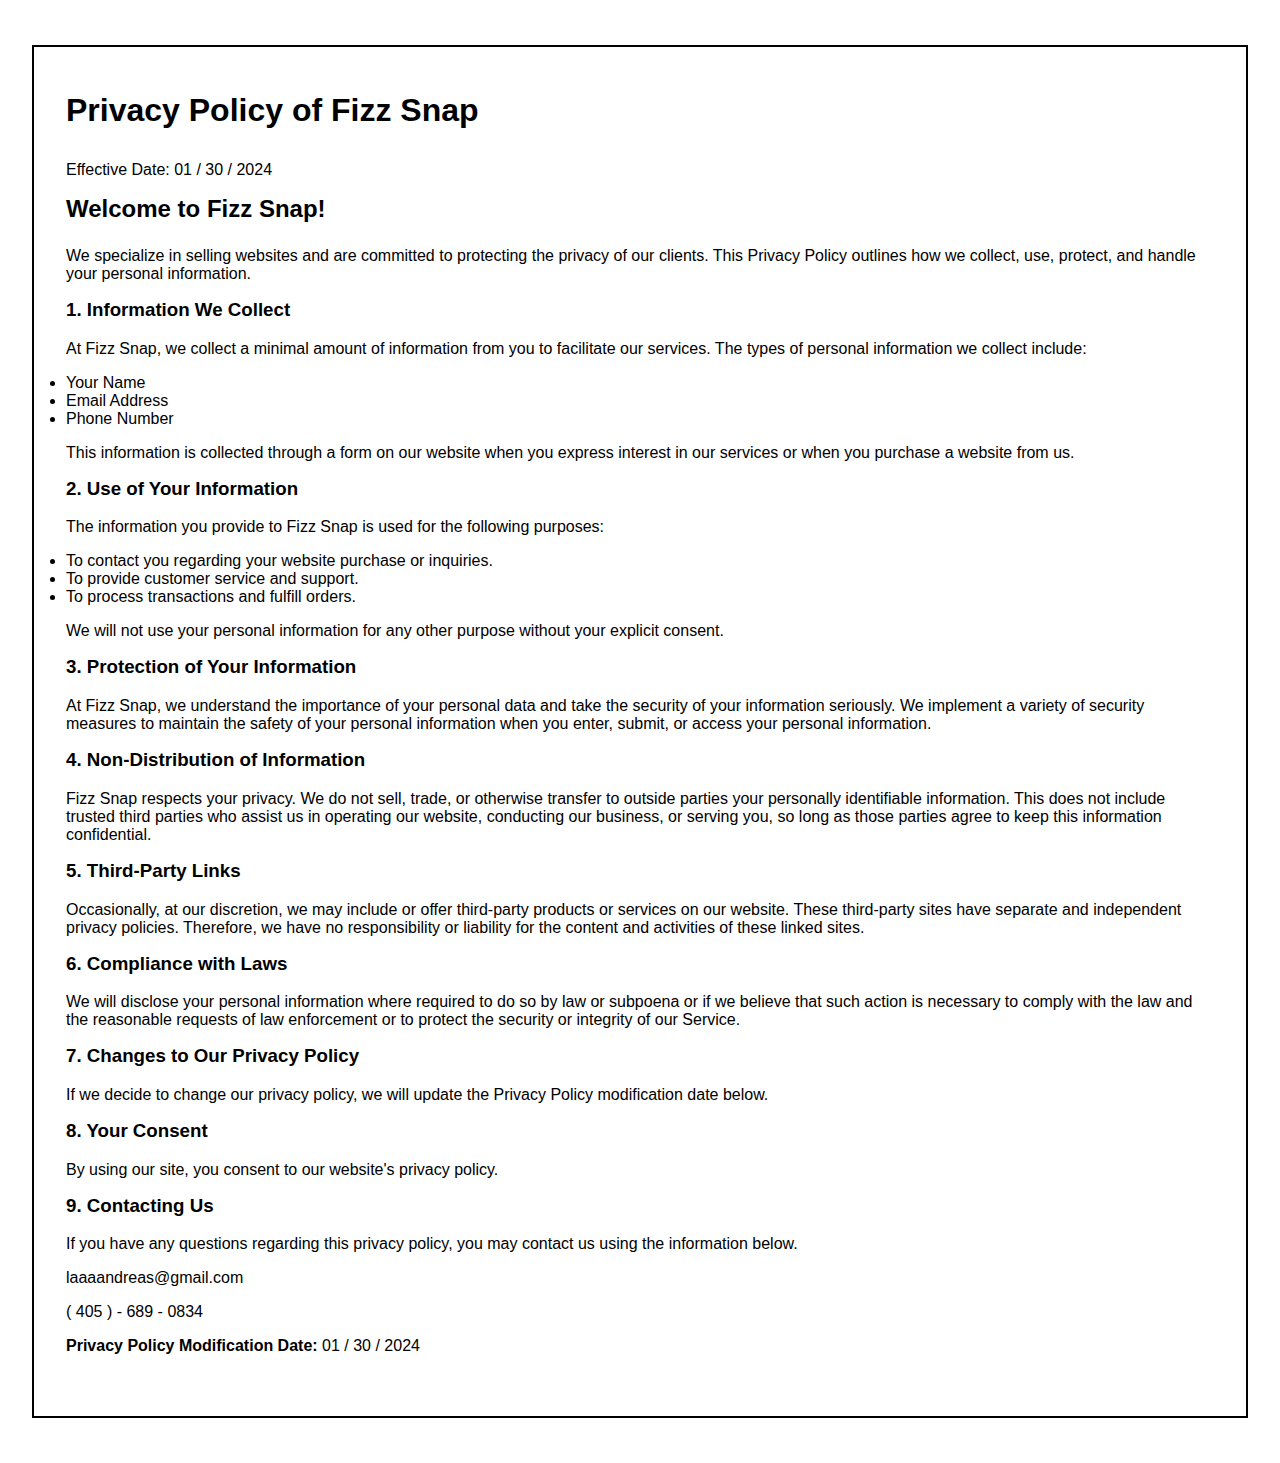
<file: policies.html>
<!DOCTYPE html>
<html lang="en">
  <head>
    <meta charset="UTF-8" />
    <meta name="viewport" content="width=device-width, initial-scale=1.0" />
    <title>Privacy Policy</title>
    <link rel="stylesheet" href="style.css" />
  </head>
  <body>
    <div class="policies">
      <h1>Privacy Policy of Fizz Snap</h1>
      <p>Effective Date: 01 / 30 / 2024</p>

      <h2>Welcome to Fizz Snap!</h2>
      <p>
        We specialize in selling websites and are committed to protecting the
        privacy of our clients. This Privacy Policy outlines how we collect,
        use, protect, and handle your personal information.
      </p>

      <h3>1. Information We Collect</h3>
      <p>
        At Fizz Snap, we collect a minimal amount of information from you to
        facilitate our services. The types of personal information we collect
        include:
      </p>
      <ul>
        <li>Your Name</li>
        <li>Email Address</li>
        <li>Phone Number</li>
      </ul>
      <p>
        This information is collected through a form on our website when you
        express interest in our services or when you purchase a website from us.
      </p>

      <h3>2. Use of Your Information</h3>
      <p>
        The information you provide to Fizz Snap is used for the following
        purposes:
      </p>
      <ul>
        <li>To contact you regarding your website purchase or inquiries.</li>
        <li>To provide customer service and support.</li>
        <li>To process transactions and fulfill orders.</li>
      </ul>
      <p>
        We will not use your personal information for any other purpose without
        your explicit consent.
      </p>

      <h3>3. Protection of Your Information</h3>
      <p>
        At Fizz Snap, we understand the importance of your personal data and
        take the security of your information seriously. We implement a variety
        of security measures to maintain the safety of your personal information
        when you enter, submit, or access your personal information.
      </p>

      <h3>4. Non-Distribution of Information</h3>
      <p>
        Fizz Snap respects your privacy. We do not sell, trade, or otherwise
        transfer to outside parties your personally identifiable information.
        This does not include trusted third parties who assist us in operating
        our website, conducting our business, or serving you, so long as those
        parties agree to keep this information confidential.
      </p>

      <h3>5. Third-Party Links</h3>
      <p>
        Occasionally, at our discretion, we may include or offer third-party
        products or services on our website. These third-party sites have
        separate and independent privacy policies. Therefore, we have no
        responsibility or liability for the content and activities of these
        linked sites.
      </p>

      <h3>6. Compliance with Laws</h3>
      <p>
        We will disclose your personal information where required to do so by
        law or subpoena or if we believe that such action is necessary to comply
        with the law and the reasonable requests of law enforcement or to
        protect the security or integrity of our Service.
      </p>

      <h3>7. Changes to Our Privacy Policy</h3>
      <p>
        If we decide to change our privacy policy, we will update the Privacy
        Policy modification date below.
      </p>

      <h3>8. Your Consent</h3>
      <p>By using our site, you consent to our website's privacy policy.</p>

      <h3>9. Contacting Us</h3>
      <p>
        If you have any questions regarding this privacy policy, you may contact
        us using the information below.
      </p>
      <p>laaaandreas@gmail.com</p>
      <p>( 405 ) - 689 - 0834</p>
      <p><strong>Privacy Policy Modification Date:</strong> 01 / 30 / 2024</p>
    </div>
  </body>
</html>
</file>
<file: style.css>
/*
* Prefixed by https://autoprefixer.github.io
* PostCSS: v8.4.14,
* Autoprefixer: v10.4.7
* Browsers: last 4 version
*/

:root {
  --nav-top: -10em;
  --slide-nav: -100%;
  --small: calc(1rem + 0.1vw);
  --medium: calc(1rem + 0.3vw);
  --large: calc(2rem + 1.5vw);
}

* {
  padding: 0;
  margin: 0;
  -webkit-box-sizing: border-box;
  box-sizing: border-box;
  font-family: "Poppins", sans-serif;
}

::-webkit-scrollbar {
  width: 0;
}

html {
  scroll-behavior: smooth;
}
body,
html {
  overflow-x: clip;
}

a,
button {
  background-color: inherit;
  border: inherit;
  color: inherit;
  text-decoration: inherit;
  cursor: pointer;
}
nav {
  overflow-x: clip;
  padding: 0.5em 3em;
  border-radius: 2em;
  text-transform: uppercase;
  z-index: 999;
  position: absolute;
  top: 2em;
  left: 50%;
  translate: -50%;
  display: -webkit-box;
  display: -ms-flexbox;
  display: flex;
  -webkit-box-pack: center;
  -ms-flex-pack: center;
  justify-content: center;
  -webkit-box-align: center;
  -ms-flex-align: center;
  align-items: center;
  gap: 10em;
  color: white;
  font-size: var(--small);
  .nav-links {
    display: -webkit-box;
    display: -ms-flexbox;
    display: flex;
    -webkit-box-pack: center;
    -ms-flex-pack: center;
    justify-content: center;
    -webkit-box-align: center;
    -ms-flex-align: center;
    align-items: center;
    gap: 5em;
  }
  & img {
    height: 2.5em;
  }
  .menu-button {
    display: none;
  }
}
nav a {
  -webkit-transition: scale 0.1s;
  -o-transition: scale 0.1s;
  transition: scale 0.1s;
}
nav a:hover {
  scale: 0.9;
}

#pop-nav {
  top: var(--nav-top);
  position: fixed;
  background: -o-linear-gradient(350deg, #e27751, #ffa740);
  background: linear-gradient(100deg, #e27751, #ffa740);
  -webkit-box-shadow: 0 0.1em 0.3em 0 rgba(0, 0, 0, 0.25);
  box-shadow: 0 0.1em 0.3em 0 rgba(0, 0, 0, 0.25);
  -webkit-transition: top 0.3s;
  -o-transition: top 0.3s;
  transition: top 0.3s;
}

#slide-nav {
  display: none;
}

@media (width < 1000px) {
  #slide-nav {
    text-transform: uppercase;
    display: -webkit-box;
    display: -ms-flexbox;
    display: flex;
    -webkit-box-pack: center;
    -ms-flex-pack: center;
    justify-content: center;
    -webkit-box-align: center;
    -ms-flex-align: center;
    align-items: center;
    color: white;
    font-size: calc(1rem + 1vw);
    padding: 1.5em 2em;
    -webkit-transition: right 0.5s;
    -o-transition: right 0.5s;
    transition: right 0.5s;
    position: fixed;
    top: 5em;
    right: var(--slide-nav);
    -webkit-box-orient: vertical;
    -webkit-box-direction: normal;
    -ms-flex-direction: column;
    flex-direction: column;
    background: -o-linear-gradient(350deg, #e27751, #ffa740);
    background: linear-gradient(100deg, #e27751, #ffa740);
    -webkit-box-shadow: 0 0.1em 0.3em 0 rgba(0, 0, 0, 0.25);
    box-shadow: 0 0.1em 0.3em 0 rgba(0, 0, 0, 0.25);
    gap: 1.5em;
    z-index: 100;
    border-radius: 2em;
  }
  nav:not(#pop-nav) {
    top: 0;
    padding: 1em 0;
    width: 100vw;
    height: 100vh;
    height: 100lvh;
    -webkit-box-pack: justify;
    -ms-flex-pack: justify;
    justify-content: space-between;
    -webkit-box-align: start;
    -ms-flex-align: start;
    align-items: flex-start;
    pointer-events: none;
    > * {
      pointer-events: all;
    }
    .menu-button {
      display: initial;
      position: fixed;
      right: 7vw;
      font-size: 3em;
    }
    .nav-links {
      display: none;
    }
    & img {
      margin-top: 0.4em;
      left: 7vw;
      position: absolute;
    }
  }
  #pop-nav {
    position: fixed;
    top: calc(var(--nav-top) / 2);
    right: -2em;
    left: unset;
    padding: 0.5em 1.5em;
    .menu-button {
      display: initial;
      font-size: 3em;
    }
    .nav-links {
      display: none;
    }
  }
}

.svg-goo {
  top: 0;
  left: 0;
  position: absolute;
  width: 100vw;
  z-index: -1;
}
header {
  color: white;
  display: -webkit-box;
  display: -ms-flexbox;
  display: flex;
  -webkit-box-pack: center;
  -ms-flex-pack: center;
  justify-content: center;
  -webkit-box-align: center;
  -ms-flex-align: center;
  align-items: center;
  gap: 10em;
  position: relative;
  min-height: 100vh;
  min-height: 100svh;
  width: 100vw;
  > div {
    display: -webkit-box;
    display: -ms-flexbox;
    display: flex;
    -webkit-box-orient: vertical;
    -webkit-box-direction: normal;
    -ms-flex-direction: column;
    flex-direction: column;
    gap: 2em;
  }
  & h1 {
    font-size: var(--large);
    text-transform: uppercase;
    font-weight: 700;
    line-height: 111%;
    position: relative;
  }

  & p {
    font-size: var(--medium);
  }
  & a {
    color: #11998e;
    background-color: white;
    font-size: calc(1rem + 0.2vw);
    padding: 0.5em 1.5em;
    border-radius: 2em;
  }
  .buttons {
    display: -webkit-box;
    display: -ms-flexbox;
    display: flex;
    gap: 1em;
  }
  .svg-goo {
    height: 90vh;
    height: 90lvh;
  }
  .phone {
    margin-top: 10vh;
    height: 60vh;
    margin-top: 10lvh;
    height: 60svh;
    -o-object-fit: contain;
    object-fit: contain;
    -webkit-box-shadow: 0 0 1em rgba(0, 0, 0, 0.25);
    box-shadow: 0 0 1em rgba(0, 0, 0, 0.25);
    border-radius: 0.5em;
  }
  & a {
    outline: 0px solid white;
    outline-offset: -1px;
    -webkit-transition: outline 0.1s, outline-offset 0.1s;
    -o-transition: outline 0.1s, outline-offset 0.1s;
    transition: outline 0.1s, outline-offset 0.1s;
  }
  & a:hover {
    outline: 1px solid white;
    outline-offset: 5px;
  }
}

@media (width < 1000px) {
  header {
    gap: 5em;
    padding: 0 2em;
    -webkit-box-orient: vertical;
    -webkit-box-direction: normal;
    -ms-flex-direction: column;
    flex-direction: column;
    & .svg-goo {
      height: 120vh;
      height: 120lvh;
    }
    > div {
      margin-top: 25vh;
      margin-top: 25svh;
    }
    .buttons {
      -ms-flex-item-align: center;
      -ms-grid-row-align: center;
      align-self: center;
    }
    & h1 {
      font-size: calc(1.5rem + 1vw);
    }
    .phone {
      margin-top: 0;
    }
    & br {
      display: none;
    }
    & p {
      max-width: 50ch;
    }
  }
}

#about {
  padding: 15vh 5vw;
  padding: 15svh 5vw;
  min-height: 100vh;
  min-height: 100svh;
  display: -webkit-box;
  display: -ms-flexbox;
  display: flex;
  -webkit-box-orient: vertical;
  -webkit-box-direction: normal;
  -ms-flex-direction: column;
  flex-direction: column;
  -webkit-box-align: center;
  -ms-flex-align: center;
  align-items: center;
  -webkit-box-pack: center;
  -ms-flex-pack: center;
  justify-content: center;
  & h2 {
    color: rgba(0, 0, 0, 0.8);
    text-transform: uppercase;
    font-weight: 700;
    font-size: var(--large);
    margin-bottom: 1em;
    display: inline;
  }
  & h2 .color {
    background: -o-linear-gradient(195deg, #11998e 30.82%, #38ef7d 105.47%);
    background: linear-gradient(255deg, #11998e 30.82%, #38ef7d 105.47%);
    background-clip: text;
    -webkit-background-clip: text;
    -webkit-text-fill-color: transparent;
  }

  .window {
    position: relative;
    width: min(50ch, 90%);
    padding: 6ch 6ch 2ch 6ch;
    border-radius: 2ch;
    background: -o-linear-gradient(356deg, #11998e 0%, #38ef7d 100%);
    background: linear-gradient(94deg, #11998e 0%, #38ef7d 100%);
    font-size: var(--medium);
    margin-bottom: 5em;
  }

  .window p {
    color: white;
  }
  .window div:nth-of-type(1) {
    width: calc(100% - 2ch);
    background-color: white;
    height: 3ch;
    position: absolute;
    top: 1ch;
    left: 1ch;
    border-radius: 1ch 1ch 0 0;
  }
  .window div:nth-of-type(2),
  .window div:nth-of-type(3),
  .window div:nth-of-type(4) {
    width: 1ch;
    aspect-ratio: 1;
    background-color: #38ef7d;
    position: absolute;

    border-radius: 50%;
  }
  .window div:nth-of-type(2) {
    top: 2ch;
    right: 4.5ch;
  }
  .window div:nth-of-type(3) {
    top: 2ch;
    right: 6.5ch;
  }

  .window div:nth-of-type(4) {
    top: 2ch;
    right: 2.5ch;
  }

  .descrips {
    display: -webkit-box;
    display: -ms-flexbox;
    display: flex;
    gap: 5vw;
    font-size: var(--medium);
  }
  .descrip {
    display: -webkit-box;
    display: -ms-flexbox;
    display: flex;
    -webkit-box-orient: vertical;
    -webkit-box-direction: normal;
    -ms-flex-direction: column;
    flex-direction: column;
    -webkit-box-pack: center;
    -ms-flex-pack: center;
    justify-content: center;
    -webkit-box-align: center;
    -ms-flex-align: center;
    align-items: center;
    text-align: center;
  }
  .descrip b {
    margin: 0.8em 0 0.3em 0;
    font-weight: 600;
    color: rgba(0, 0, 0, 0.8);
  }
  .descrip p {
    width: 30ch;
    color: rgba(0, 0, 0, 0.6);
  }
  & iconify-icon {
    color: rgba(0, 0, 0, 0.8);
    font-size: var(--large);
  }
}

@media (width < 1200px) {
  #about .descrips {
    -webkit-box-orient: vertical;
    -webkit-box-direction: normal;
    -ms-flex-direction: column;
    flex-direction: column;
  }
  #about .window {
    padding: 6ch 2ch 2ch 2ch;
  }
}

#services {
  color: white;
  position: relative;
  padding: 35vh 5vw 20vh 5vw;
  padding: 35svh 5vw 20svh 5vw;
  min-height: 100vh;
  min-height: 100svh;
  display: -webkit-box;
  display: -ms-flexbox;
  display: flex;
  -webkit-box-orient: vertical;
  -webkit-box-direction: normal;
  -ms-flex-direction: column;
  flex-direction: column;
  -webkit-box-align: end;
  -ms-flex-align: end;
  align-items: flex-end;
  -webkit-box-pack: center;
  -ms-flex-pack: center;
  justify-content: center;
  font-size: var(--medium);
  .svg-goo {
    height: 100%;
  }
  .content {
    width: 70%;
    display: -webkit-box;
    display: -ms-flexbox;
    display: flex;
    -webkit-box-orient: vertical;
    -webkit-box-direction: normal;
    -ms-flex-direction: column;
    flex-direction: column;
    gap: 1em;
    padding-right: 25%;
  }
  & h3 {
    font-size: var(--large);
    font-weight: 700;
  }
  .terms {
    margin-top: 5em;
    width: 70%;
    display: -webkit-box;
    display: -ms-flexbox;
    display: flex;
    -webkit-box-orient: horizontal;
    -webkit-box-direction: normal;
    -ms-flex-flow: row wrap;
    flex-flow: row wrap;
  }
  .term {
    position: relative;
    -ms-flex-preferred-size: 50%;
    flex-basis: 50%;
    margin-bottom: 5em;
  }
  .terms b {
    font-size: calc(var(--medium) * 1.2);
  }
  .terms p {
    width: 23ch;
    margin-top: 0.5em;
  }
  & iconify-icon {
    font-size: var(--large);
    position: absolute;
    top: -10%;
    right: 103%;
    outline: 0.1em solid white;
    outline-offset: -0.15em;
    border-radius: 1em;
  }
}
@media (width < 1200px) {
  #services .content,
  #services .terms {
    width: 100%;
    padding-right: 0;
  }

  #services .term {
    margin-bottom: 3em;
    margin-left: 15vw;
    -ms-flex-preferred-size: unset;
    flex-basis: unset;
  }
}
#portfolio {
  padding: 20vh 5vw;
  padding: 20svh 5vw;
  min-height: 100vh;
  min-height: 100svh;
  display: -webkit-box;
  display: -ms-flexbox;
  display: flex;
  -webkit-box-orient: vertical;
  -webkit-box-direction: normal;
  -ms-flex-direction: column;
  flex-direction: column;
  -webkit-box-align: center;
  -ms-flex-align: center;
  align-items: center;
  -webkit-box-pack: center;
  -ms-flex-pack: center;
  justify-content: center;
  font-size: var(--medium);
  & h4 {
    color: rgba(0, 0, 0, 0.8);
    text-transform: uppercase;
    font-weight: 700;
    font-size: var(--large);
    margin-bottom: 0.5em;
    display: inline;
  }
  & h4 .color {
    background: -o-linear-gradient(195deg, #11998e 30.82%, #38ef7d 105.47%);
    background: linear-gradient(255deg, #11998e 30.82%, #38ef7d 105.47%);
    background-clip: text;
    -webkit-background-clip: text;
    -webkit-text-fill-color: transparent;
  }
  > p {
    width: 30ch;
    text-align: center;
    color: rgba(0, 0, 0, 0.6);
    margin-bottom: 4em;
  }
  .works {
    font-size: var(--small);
    display: -webkit-box;
    display: -ms-flexbox;
    display: flex;
    -webkit-box-pack: center;
    -ms-flex-pack: center;
    justify-content: center;
    -webkit-box-align: stretch;
    -ms-flex-align: stretch;
    align-items: stretch;
    gap: 7%;
  }
  .work {
    border-radius: 1em 1em 0 0;
    position: relative;
    padding: 0.5em 2em 2em 2em;
    display: -webkit-box;
    display: -ms-flexbox;
    display: flex;
    -webkit-box-orient: vertical;
    -webkit-box-direction: normal;
    -ms-flex-direction: column;
    flex-direction: column;
    -ms-flex-preferred-size: 20%;
    flex-basis: 20%;
    -webkit-box-shadow: 0 0 2em rgba(0, 0, 0, 0.25);
    box-shadow: 0 0 2em rgba(0, 0, 0, 0.25);
    -webkit-box-align: stretch;
    -ms-flex-align: stretch;
    align-items: stretch;
  }
  & img {
    -o-object-fit: contain;
    object-fit: contain;
    aspect-ratio: 1920 / 1080;
    width: 100%;
    margin: 1em 0;
  }
  .work b {
    font-style: normal;
  }
  .work p:nth-of-type(1) {
    font-size: calc(var(--small) * 0.85);
  }
  .work p {
    color: rgba(0, 0, 0, 0.6);
    margin-bottom: 1.5em;
  }
  & a {
    margin-top: auto;
    text-transform: uppercase;
    border-radius: 0.3em;
    color: white;
    text-align: center;
    width: 60%;
    -ms-flex-item-align: center;
    -ms-grid-row-align: center;
    align-self: center;
    padding: 0.5em 1em;
    outline-offset: -1px;
    -webkit-transition: outline 0.1s, outline-offset 0.1s;
    -o-transition: outline 0.1s, outline-offset 0.1s;
    transition: outline 0.1s, outline-offset 0.1s;
  }
  & a:hover {
    outline-offset: 5px;
  }

  .work:nth-of-type(1) a {
    background: -o-linear-gradient(181deg, #11998e -450.61%, #38ef7d 100%);
    background: linear-gradient(269deg, #11998e -450.61%, #38ef7d 100%);
    outline: 0px solid #34e77e;
  }
  .work:nth-of-type(1) a:hover {
    outline: 1px solid #34e77e;
  }
  .work:nth-of-type(2) a {
    background: -o-linear-gradient(181deg, #11998e -222.15%, #38ef7d 325.67%);
    background: linear-gradient(269deg, #11998e -222.15%, #38ef7d 325.67%);
    outline: 0px solid #24c485;
  }
  .work:nth-of-type(2) a:hover {
    outline: 1px solid #24c485;
  }
  .work:nth-of-type(3) a {
    background: -o-linear-gradient(181deg, #11998e 0%, #38ef7d 550.87%);
    background: linear-gradient(269deg, #11998e 0%, #38ef7d 550.87%);
    outline: 0px solid #14a18c;
  }
  .work:nth-of-type(3) a:hover {
    outline: 1px solid #14a18c;
  }
  .bottom-border {
    position: absolute;
    top: 100%;
    left: 0;
    width: 100%;
    height: 0.5em;
    border-radius: 0px 0px 1em 1em;
  }
  .work:nth-of-type(1) .bottom-border {
    background: -webkit-gradient(
      linear,
      right top,
      left top,
      color-stop(-232.93%, #11998e),
      to(#38ef7d)
    );
    background: -o-linear-gradient(right, #11998e -232.93%, #38ef7d 100%);
    background: linear-gradient(270deg, #11998e -232.93%, #38ef7d 100%);
  }
  .work:nth-of-type(2) .bottom-border {
    background: -webkit-gradient(
      linear,
      right top,
      left top,
      color-stop(-116.14%, #11998e),
      color-stop(219.81%, #38ef7d)
    );
    background: -o-linear-gradient(right, #11998e -116.14%, #38ef7d 219.81%);
    background: linear-gradient(270deg, #11998e -116.14%, #38ef7d 219.81%);
  }
  .work:nth-of-type(3) .bottom-border {
    background: -webkit-gradient(
      linear,
      right top,
      left top,
      from(#11998e),
      color-stop(334.51%, #38ef7d)
    );
    background: -o-linear-gradient(right, #11998e 0%, #38ef7d 334.51%);
    background: linear-gradient(270deg, #11998e 0%, #38ef7d 334.51%);
  }
}

@media (width < 1200px) {
  #portfolio {
    .works {
      -webkit-box-orient: vertical;
      -webkit-box-direction: normal;
      -ms-flex-direction: column;
      flex-direction: column;
    }
    .work {
      margin-bottom: 3em;
    }
  }
}

#deals {
  position: relative;
  padding: 20vh 5vw;
  padding: 20svh 5vw;
  min-height: 100vh;
  min-height: 100svh;
  display: -webkit-box;
  display: -ms-flexbox;
  display: flex;
  -webkit-box-orient: vertical;
  -webkit-box-direction: normal;
  -ms-flex-direction: column;
  flex-direction: column;
  -webkit-box-align: center;
  -ms-flex-align: center;
  align-items: center;
  -webkit-box-pack: center;
  -ms-flex-pack: center;
  justify-content: center;
  font-size: var(--medium);
  & h5 {
    color: rgba(0, 0, 0, 0.8);
    text-transform: uppercase;
    font-weight: 700;
    font-size: var(--large);
    margin-bottom: 0.2em;
    margin-top: 1em;
    display: inline;
    background-color: white;
    width: min(calc(var(--medium) * 28), 100%);
    text-align: center;
    border-radius: 1.5rem 1.5rem 0 0;
  }
  & h5 .color {
    background: -o-linear-gradient(195deg, #11998e 30.82%, #38ef7d 105.47%);
    background: linear-gradient(255deg, #11998e 30.82%, #38ef7d 105.47%);
    background-clip: text;
    -webkit-background-clip: text;
    -webkit-text-fill-color: transparent;
  }
  .svg-goo {
    height: 100%;
  }
  .content {
    background-color: white;
    border-radius: 0 0 1.5rem 1.5rem;
    width: min(28em, 100%);
    display: -webkit-box;
    display: -ms-flexbox;
    display: flex;
    -webkit-box-orient: vertical;
    -webkit-box-direction: normal;
    -ms-flex-direction: column;
    flex-direction: column;
    -webkit-box-align: center;
    -ms-flex-align: center;
    align-items: center;
    -webkit-box-pack: center;
    -ms-flex-pack: center;
    justify-content: center;
    padding: 1.5em 0;
  }
  .content > p:nth-of-type(1) {
    font-weight: 700;
    font-size: calc(var(--small));
    margin-bottom: 0.3em;
  }
  .content > p:nth-of-type(2) {
    font-weight: 700;
    font-size: calc(var(--large) * 0.8);
    margin-bottom: 0.5em;
  }
  .content > p:nth-of-type(2) span {
    font-weight: 700;
    font-size: calc(var(--large) * 0.5);
  }
  .terms {
    translate: 2em;
    margin-bottom: 1em;
  }
  .term {
    margin-bottom: 0.8em;
    position: relative;
    display: -webkit-box;
    display: -ms-flexbox;
    display: flex;
    -ms-flex-item-align: start;
    align-self: flex-start;
  }
  & iconify-icon {
    font-size: calc(var(--medium) * 1.4);
    position: absolute;
    top: 0;
    left: -1.5em;
    outline: 0.1em solid black;
    outline-offset: -0.15em;
    border-radius: 1em;
  }
  & .content a {
    font-size: var(--small);
    text-transform: uppercase;
    border-radius: 0.3em;
    color: white;
    text-align: center;
    width: 17ch;
    -ms-flex-item-align: center;
    -ms-grid-row-align: center;
    align-self: center;
    padding: 0.5em 0;
    outline-offset: -1px;
    -webkit-transition: outline 0.1s, outline-offset 0.1s;
    -o-transition: outline 0.1s, outline-offset 0.1s;
    transition: outline 0.1s, outline-offset 0.1s;
    background: -o-linear-gradient(181deg, #11998e -222.15%, #38ef7d 325.67%);
    background: linear-gradient(269deg, #11998e -222.15%, #38ef7d 325.67%);
    outline: 0px solid #24c485;
  }
  & .content a:hover {
    outline-offset: 5px;
    outline: 1px solid #24c485;
  }
  .tag {
    margin-top: 1em;
    font-weight: 600;
    color: white;
    margin-bottom: 3em;
  }
  .tag a {
    margin-left: 1.5em;
    font-size: var(--small);
    font-weight: 400;
    color: white;
    position: relative;
    display: inline-block;
    overflow-x: clip;
  }

  & .tag a::before {
    content: "";
    position: absolute;
    bottom: -0.1em;
    width: 100%;
    left: -100%;
    height: 0.05em;
    background-color: white;
    -webkit-transition: 0.3s;
    -o-transition: 0.3s;
    transition: 0.3s;
  }

  & .tag a:hover::before {
    left: 0;
  }
}
footer:first-of-type {
  padding: 20vh 3vw 4vw 3vw;
  padding: 20svh 3vw 4vw 3vw;
  display: -webkit-box;
  display: -ms-flexbox;
  display: flex;
  -webkit-box-align: start;
  -ms-flex-align: start;
  align-items: flex-start;
  -webkit-box-pack: center;
  -ms-flex-pack: center;
  justify-content: center;
  font-size: var(--small);
  > div {
    -ms-flex-preferred-size: 25%;
    flex-basis: 25%;
    display: -webkit-box;
    display: -ms-flexbox;
    display: flex;
    -webkit-box-orient: vertical;
    -webkit-box-direction: normal;
    -ms-flex-direction: column;
    flex-direction: column;
    -webkit-box-align: left;
    -ms-flex-align: left;
    align-items: left;
  }
  > div:first-of-type {
    display: -webkit-box;
    display: -ms-flexbox;
    display: flex;
    -webkit-box-orient: vertical;
    -webkit-box-direction: normal;
    -ms-flex-direction: column;
    flex-direction: column;
    -webkit-box-align: center;
    -ms-flex-align: center;
    align-items: center;
  }
  > div:first-of-type p {
    font-size: calc(var(--small) * 0.85);
    margin-bottom: 1em;
  }
  & form {
    display: -webkit-box;
    display: -ms-flexbox;
    display: flex;
    -webkit-box-orient: vertical;
    -webkit-box-direction: normal;
    -ms-flex-direction: column;
    flex-direction: column;
    -webkit-box-align: end;
    -ms-flex-align: end;
    align-items: flex-end;
    width: 22ch;
  }
  & input {
    border-radius: 2em;
    padding: 0.7em 1.3em;
    border: none;
    -webkit-box-shadow: 0px 0.2em 0.5em rgba(0, 0, 0, 0.25) inset;
    box-shadow: 0px 0.2em 0.5em rgba(0, 0, 0, 0.25) inset;
    width: 100%;
  }

  & button {
    margin-top: 0.7em;
    color: white;
    background: -o-linear-gradient(355deg, #e27751 0%, #ffa740 100%);
    background: linear-gradient(95deg, #e27751 0%, #ffa740 100%);
    padding: 0.7em 1.3em;
    border-radius: 2em;
    outline: 0px solid #ef8d49;
    outline-offset: -1px;
    -webkit-transition: outline 0.1s, outline-offset 0.1s;
    -o-transition: outline 0.1s, outline-offset 0.1s;
    transition: outline 0.1s, outline-offset 0.1s;
  }
  & button:hover {
    outline: 1px solid #ef8d49;
    outline-offset: 5px;
  }
  .list {
    position: relative;
    gap: 0.4em;
    padding: 0 0 0 3em;
  }
  .list :not(p:first-of-type) {
    color: rgba(0, 0, 0, 0.5);
  }
  .list p:first-of-type {
    margin-bottom: 1em;
  }
  .list::before {
    content: "";
    width: 80%;
    height: 0.05em;
    position: absolute;
    top: 2.25em;
    left: 1.5em;
    background: -webkit-gradient(
      linear,
      left top,
      right top,
      from(#e27751),
      to(#ffa740)
    );
    background: -o-linear-gradient(left, #e27751, #ffa740);
    background: linear-gradient(to right, #e27751, #ffa740);
  }
}

footer:last-of-type {
  display: -webkit-box;
  display: -ms-flexbox;
  display: flex;
  -webkit-box-orient: horizontal;
  -webkit-box-direction: normal;
  -ms-flex-flow: row wrap;
  flex-flow: row wrap;
  -webkit-box-pack: space-evenly;
  -ms-flex-pack: space-evenly;
  justify-content: space-evenly;
  -webkit-box-align: center;
  -ms-flex-align: center;
  align-items: center;
  font-size: var(--small);
  background: -webkit-gradient(
    linear,
    left top,
    right top,
    color-stop(-0.69%, #e27751),
    color-stop(99.21%, #ffa740)
  );
  background: -o-linear-gradient(left, #e27751 -0.69%, #ffa740 99.21%);
  background: linear-gradient(90deg, #e27751 -0.69%, #ffa740 99.21%);
  -webkit-box-shadow: 0px 4px 31.2px 0px rgba(0, 0, 0, 0.25) inset;
  box-shadow: 0px 4px 31.2px 0px rgba(0, 0, 0, 0.25) inset;
  width: 100vw;
  padding: 1.5em;
  color: white;
  gap: 1em;
  > * {
    text-align: center;
  }
}

@media (width < 1100px) {
  footer:first-of-type {
    -webkit-box-orient: vertical;
    -webkit-box-direction: normal;
    -ms-flex-direction: column;
    flex-direction: column;
    -webkit-box-align: center !important;
    -ms-flex-align: center !important;
    align-items: center !important;
    > * {
      margin-bottom: 2em;
      -ms-flex-preferred-size: unset !important;
      flex-basis: unset !important;
      width: 100%;
    }
  }
}

.policies {
  padding: 5vh 2.5vw;
  margin: 5vh 2.5vw;
  padding: 5svh 2.5vw;
  margin: 5svh 2.5vw;
  border: 2px solid black;
}

.policies h1,
.policies h2,
.policies h3,
.policies h4,
.policies h5,
.policies h6,
.policies p,
.policies li:last-of-type {
  margin-bottom: 1em;
}

#contact {
  margin-bottom: 20vh;
  margin-bottom: 20svh;
  padding: 20vh 3vw 0 3vw;
  padding: 20svh 3vw 0 3vw;
  position: relative;
  min-height: 100vh;
  min-height: 100svh;
  width: 100vw;
  display: -webkit-box;
  display: -ms-flexbox;
  display: flex;
  -webkit-box-orient: vertical;
  -webkit-box-direction: normal;
  -ms-flex-direction: column;
  flex-direction: column;
  -webkit-box-align: center;
  -ms-flex-align: center;
  align-items: center;
  -webkit-box-pack: center;
  -ms-flex-pack: center;
  justify-content: center;
  & h1 {
    font-size: var(--large);
    text-transform: uppercase;
    font-weight: 700;
    line-height: 111%;
    position: relative;
    color: white;
  }
  & p {
    font-size: var(--medium);
    color: white;
    margin: 0.5em 0 2em 0;
    text-align: center;
  }
  .svg-goo {
    height: 120%;
  }
  & form {
    width: min(50ch, 95%);
    display: -webkit-box;
    display: -ms-flexbox;
    display: flex;
    -webkit-box-orient: vertical;
    -webkit-box-direction: normal;
    -ms-flex-direction: column;
    flex-direction: column;
    gap: 1em;
  }
  & input,
  textarea {
    font-size: var(--small);
    border-radius: 2em;
    padding: 0.7em 1.3em;
    border: none;
    -webkit-box-shadow: 0px 0.2em 0.5em rgba(0, 0, 0, 0.25) inset;
    box-shadow: 0px 0.2em 0.5em rgba(0, 0, 0, 0.25) inset;
  }
  & form div {
    display: -webkit-box;
    display: -ms-flexbox;
    display: flex;
    -ms-flex-pack: distribute;
    justify-content: space-around;
    gap: 1em;
  }

  & form div > * {
    -webkit-box-flex: 1;
    -ms-flex: 1;
    flex: 1;
  }

  & button {
    -ms-flex-item-align: end;
    align-self: flex-end;
    font-size: var(--small);
    color: white;
    background: -o-linear-gradient(355deg, #e27751 0%, #ffa740 100%);
    background: linear-gradient(95deg, #e27751 0%, #ffa740 100%);
    padding: 0.7em 1.3em;
    border-radius: 2em;
    outline: 0px solid #ef8d49;
    outline-offset: -1px;
    -webkit-transition: outline 0.1s, outline-offset 0.1s;
    -o-transition: outline 0.1s, outline-offset 0.1s;
    transition: outline 0.1s, outline-offset 0.1s;
    width: 10ch;
  }
  & button:hover {
    outline: 1px solid #ef8d49;
    outline-offset: 5px;
  }
}

@media (width < 700px) {
  #contact {
    & form div {
      -webkit-box-orient: vertical;
      -webkit-box-direction: normal;
      -ms-flex-direction: column;
      flex-direction: column;
    }
  }
}
</file>
